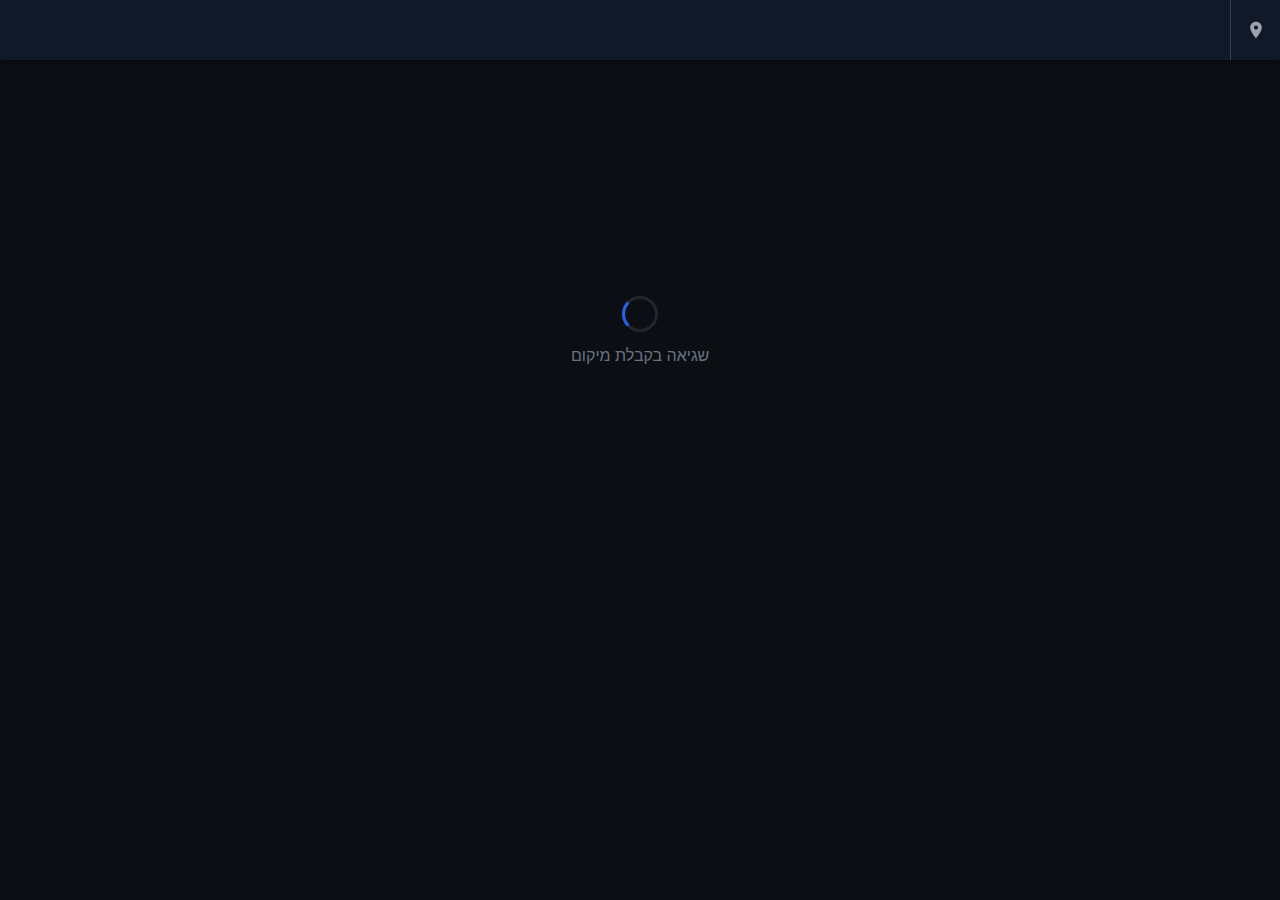
<file: kavnav/web/index.html>
<!DOCTYPE html>
<html lang="he" dir="rtl">
<head>
    <meta charset="utf-8"/>
    <meta name="viewport" content="width=device-width, initial-scale=1, user-scalable=no"/>
    <title>KavNav - זמני הגעה בזמן אמת</title>
    <link rel="stylesheet" href="style.css">
</head>
<body>
    <header>
        <button id="refresh-btn" onclick="triggerRefresh()">
            <svg viewBox="0 0 24 24">
                <path d="M12 2C8.13 2 5 5.13 5 9c0 5.25 7 13 7 13s7-7.75 7-13c0-3.87-3.13-7-7-7zm0 9.5c-1.38 0-2.5-1.12-2.5-2.5s1.12-2.5 2.5-2.5 2.5 1.12 2.5 2.5-1.12 2.5-2.5 2.5z"/>
            </svg>
        </button>
        <div id="scroll-area"></div>
    </header>

    <div id="content"></div>

    <!-- טעינת הקבצים המשותפים -->
    <script src="../KavNavConfig.js"></script>
    <script src="../KavNavHelpers.js"></script>
    <script src="../KavNavAPI.js"></script>
    <script src="app.js"></script>
    <script src="../KavNavMain.js"></script>
</body>
</html>
</file>
<file: kavnav/web/style.css>
/* KavNav - Browser Styles */

:root { 
  --bg:#0b0f14; 
  --card:#1f2937; 
  --text:#e5e7eb; 
  --accent:#2563eb; 
  --realtime:#22c55e; 
  --stale:#f97316; 
}

body { 
  margin:0; 
  background:var(--bg); 
  color:var(--text); 
  font-family:-apple-system, sans-serif; 
  padding-bottom:20px; 
}

header { 
  display:flex; 
  align-items:center; 
  background:#111827; 
  position:sticky; 
  top:0; 
  z-index:100; 
  box-shadow:0 4px 6px -1px rgba(0,0,0,0.3); 
  height:60px; 
}

#refresh-btn { 
  flex-shrink:0; 
  width:50px; 
  height:100%; 
  background:transparent; 
  border:none; 
  display:flex; 
  align-items:center; 
  justify-content:center; 
  border-left:1px solid #374151; 
  cursor:pointer; 
}

#refresh-btn svg { 
  width:20px; 
  height:20px; 
  fill:#9ca3af; 
}

#refresh-btn:active svg { 
  fill:var(--accent); 
  transform:rotate(45deg); 
  transition:0.2s; 
}

#scroll-area { 
  flex-grow:1; 
  display:flex; 
  gap:8px; 
  overflow-x:auto; 
  padding:0 12px; 
  align-items:center; 
  height:100%; 
  scrollbar-width:none; 
}

#scroll-area::-webkit-scrollbar { 
  display:none; 
}

.station-btn { 
  background:var(--card); 
  color:#9ca3af; 
  border:none; 
  border-radius:12px; 
  padding:6px 12px; 
  min-width:60px; 
  display:flex; 
  flex-direction:column; 
  align-items:center; 
  justify-content:center; 
  flex-shrink:0; 
  transition:all 0.2s; 
}

.station-btn.active { 
  background:var(--accent); 
  color:#fff; 
  box-shadow:0 0 10px rgba(37,99,235,0.4); 
}

.btn-name { 
  font-size:13px; 
  white-space:nowrap; 
  max-width:120px; 
  overflow:hidden; 
  text-overflow:ellipsis; 
}

.btn-code { 
  font-size:10px; 
  opacity:0.8; 
}

#load-more-btn { 
  background:rgba(255,255,255,0.1); 
  color:#fff; 
  border-radius:50%; 
  width:32px; 
  height:32px; 
  display:flex; 
  align-items:center; 
  justify-content:center; 
  flex-shrink:0; 
  border:none; 
  margin-right:5px; 
}

/* שורת חיפוש */
#search-container { 
  position:fixed; 
  top:-100px; 
  left:50%; 
  transform:translateX(-50%); 
  width:90%; 
  max-width:500px; 
  z-index:200; 
  transition:top 0.3s ease; 
  padding:10px; 
  background:var(--bg); 
  border-radius:20px; 
  box-shadow:0 4px 20px rgba(0,0,0,0.5); 
}

#search-container.visible { 
  top:70px; 
}

#search-input { 
  width:100%; 
  padding:12px 20px; 
  border-radius:25px; 
  border:2px solid #374151; 
  background:var(--card); 
  color:var(--text); 
  font-size:16px; 
  outline:none; 
  transition:border 0.2s; 
}

#search-input:focus { 
  border-color:var(--accent); 
}

#search-results { 
  max-height:400px; 
  overflow-y:auto; 
  margin-top:10px; 
  background:var(--card); 
  border-radius:15px; 
  display:none; 
}

#search-results.visible { 
  display:block; 
}

.search-result-item { 
  padding:12px 16px; 
  border-bottom:1px solid #374151; 
  cursor:pointer; 
  transition:background 0.2s; 
}

.search-result-item:last-child { 
  border-bottom:none; 
}

.search-result-item:hover { 
  background:rgba(255,255,255,0.05); 
}

.search-result-name { 
  font-size:16px; 
  font-weight:600; 
  margin-bottom:4px; 
}

.search-result-code { 
  font-size:13px; 
  color:#9ca3af; 
  margin-bottom:4px; 
}

.search-result-desc { 
  font-size:12px; 
  color:#6b7280; 
}

#search-overlay { 
  position:fixed; 
  top:0; 
  left:0; 
  width:100%; 
  height:100%; 
  background:rgba(0,0,0,0.5); 
  z-index:150; 
  display:none; 
}

#search-overlay.visible { 
  display:block; 
}

.stop-container { 
  padding:16px; 
}

h2 { 
  margin:0 0 16px 0; 
  font-size:18px; 
  color:#9ca3af; 
  font-weight:normal; 
}

.line-card { 
  background:var(--card); 
  margin-bottom:12px; 
  padding:12px 16px; 
  border-radius:12px; 
  transition: transform 0.2s; 
}

.line-header { 
  display:flex; 
  justify-content:space-between; 
  align-items:baseline; 
  margin-bottom:8px; 
}

.route-num { 
  font-size:22px; 
  font-weight:800; 
  color:#fff; 
}

.headsign { 
  font-size:14px; 
  color:#9ca3af; 
  max-width:70%; 
  white-space:nowrap; 
  overflow:hidden; 
  text-overflow:ellipsis; 
}

.times-row { 
  display:flex; 
  gap:10px; 
  overflow-x:auto; 
  min-height: 34px; 
}

.time-chip { 
  background:rgba(255,255,255,0.05); 
  padding:4px 10px; 
  border-radius:8px; 
  font-size:14px; 
  display:flex; 
  align-items:center; 
  gap:4px; 
  white-space:nowrap; 
  transition: background 0.3s; 
}

.time-chip.realtime { 
  background:rgba(34,197,94,0.15); 
  color:var(--realtime); 
  border:1px solid rgba(34,197,94,0.3); 
}

.time-chip.stale { 
  background:rgba(249,115,22,0.15) !important; 
  color:var(--stale) !important; 
  border:1px solid rgba(249,115,22,0.3) !important; 
}

.pulse-dot { 
  width:6px; 
  height:6px; 
  background:currentColor; 
  border-radius:50%; 
  animation:pulse 1.5s infinite; 
}

#loader-msg { 
  height:60vh; 
  display:flex; 
  flex-direction:column; 
  align-items:center; 
  justify-content:center; 
  color:#6b7280; 
  gap:15px; 
}

.spinner { 
  width:30px; 
  height:30px; 
  border:3px solid rgba(255,255,255,0.1); 
  border-left-color:var(--accent); 
  border-radius:50%; 
  animation:spin 1s linear infinite; 
}

@keyframes spin { 
  100% { transform:rotate(360deg); } 
}

@keyframes pulse { 
  0% { opacity:0.4; } 
  50% { opacity:1; } 
  100% { opacity:0.4; } 
}

#empty-msg { 
  text-align:center; 
  opacity:0.6; 
  margin-top:20px; 
  display:none; 
}
</file>
